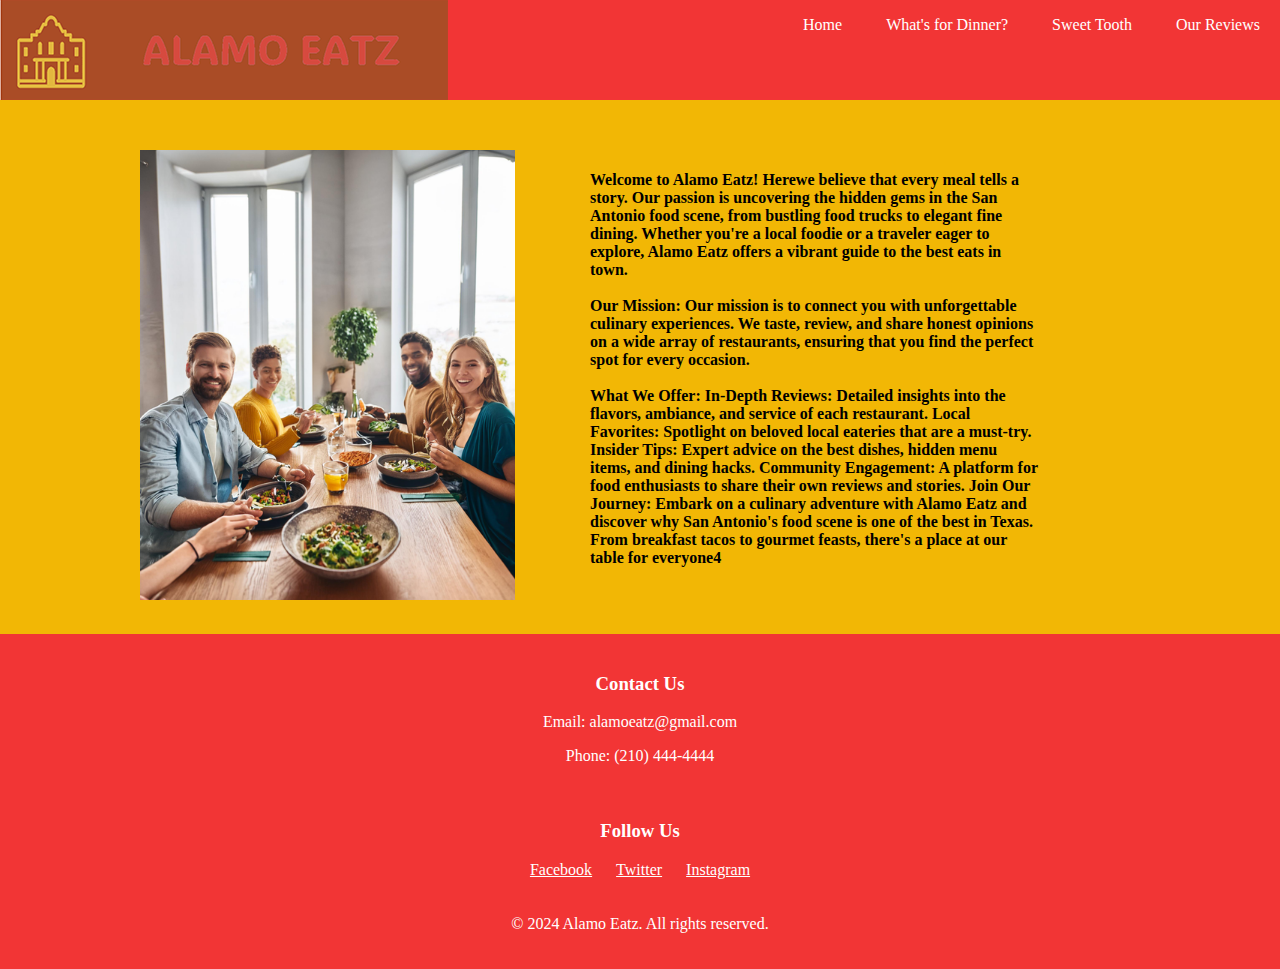
<file: aboutus.html>
<!doctype html>
<html>
<head>
<meta charset="utf-8" name="viewport" content="width=device-width, initial-scale=1.0">
<title>About Us</title>
	<link rel="stylesheet" href="aboutusstyle.css">
</head>

<body>
	<div class="flexcontainerus">
		<div class="flexcontainerhead">
		<div class="logopic">
		<a href="index.html"> <img src="images/newlogoalamo.png" alt="logo"></a> 
		</div>
	<div class="header1">
      <p> <a href="index.html">Home</a> 
		  <a href="whatsfordinner1.html">What's for Dinner?</a>
		  <a href="sweettooth.html">Sweet Tooth</a> 
		  <a href="Ourreviews.html">Our Reviews</a>
		</p>
        
    </div>
	</div>
	<div class="flexus">
	<section class="aboutus">
		<img src="images/group_of_peopleeating.png" class="grouppic" alt="friendsattable">
		
		</section>
		<div class="usdescription">
			<p>
			<h4>
Welcome to Alamo Eatz! Herewe believe that every meal tells a story. Our passion is uncovering the hidden gems in the San Antonio food scene, from bustling food trucks to elegant fine dining. Whether you're a local foodie or a traveler eager to explore, Alamo Eatz offers a vibrant guide to the best eats in town.<br><br>

Our Mission: Our mission is to connect you with unforgettable culinary experiences. We taste, review, and share honest opinions on a wide array of restaurants, ensuring that you find the perfect spot for every occasion.<br><br>

What We Offer:

In-Depth Reviews: Detailed insights into the flavors, ambiance, and service of each restaurant.

Local Favorites: Spotlight on beloved local eateries that are a must-try.

Insider Tips: Expert advice on the best dishes, hidden menu items, and dining hacks.

Community Engagement: A platform for food enthusiasts to share their own reviews and stories.

Join Our Journey: Embark on a culinary adventure with Alamo Eatz and discover why San Antonio's food scene is one of the best in Texas. From breakfast tacos to gourmet feasts, there's a place at our table for everyone4</h4>
			
			</p>
		
		
		</div>
	</div>
	  <footer class="footer2"> 
    <div class="footercont"> 
        <h3>Contact Us</h3>
        <p>Email: alamoeatz@gmail.com</p>
        <p>Phone: (210) 444-4444</p>
    </div>
    <div class="social">
        <h3>Follow Us</h3>
        <a class="follow" href="https://www.facebook.com" >Facebook</a>
        <a class="follow" href="https://www.twitter.com" >Twitter</a>
        <a class="follow" href="https://www.instagram.com" >Instagram</a>
    </div>
    <div>
        <p>&copy; 2024 Alamo Eatz. All rights reserved.</p>
    </div>
</footer>
	</div>
</body>
</html>
</file>
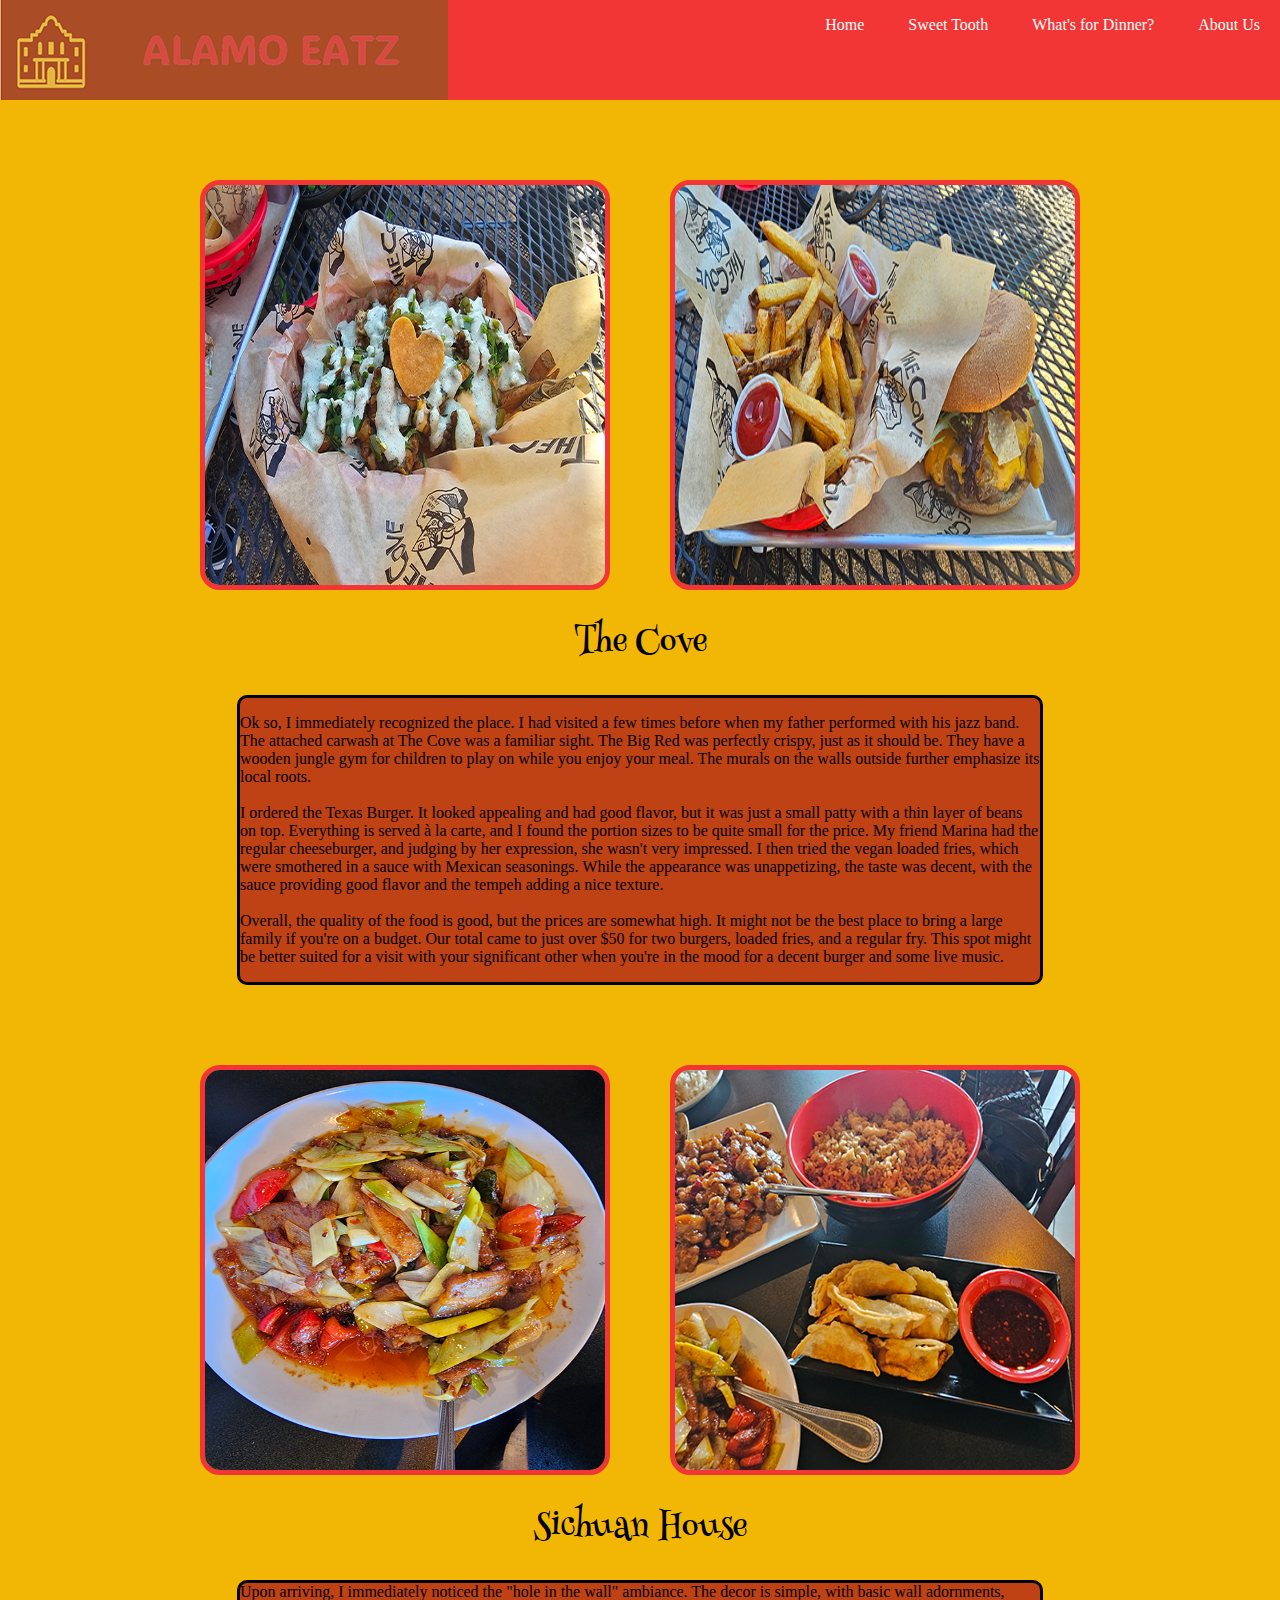
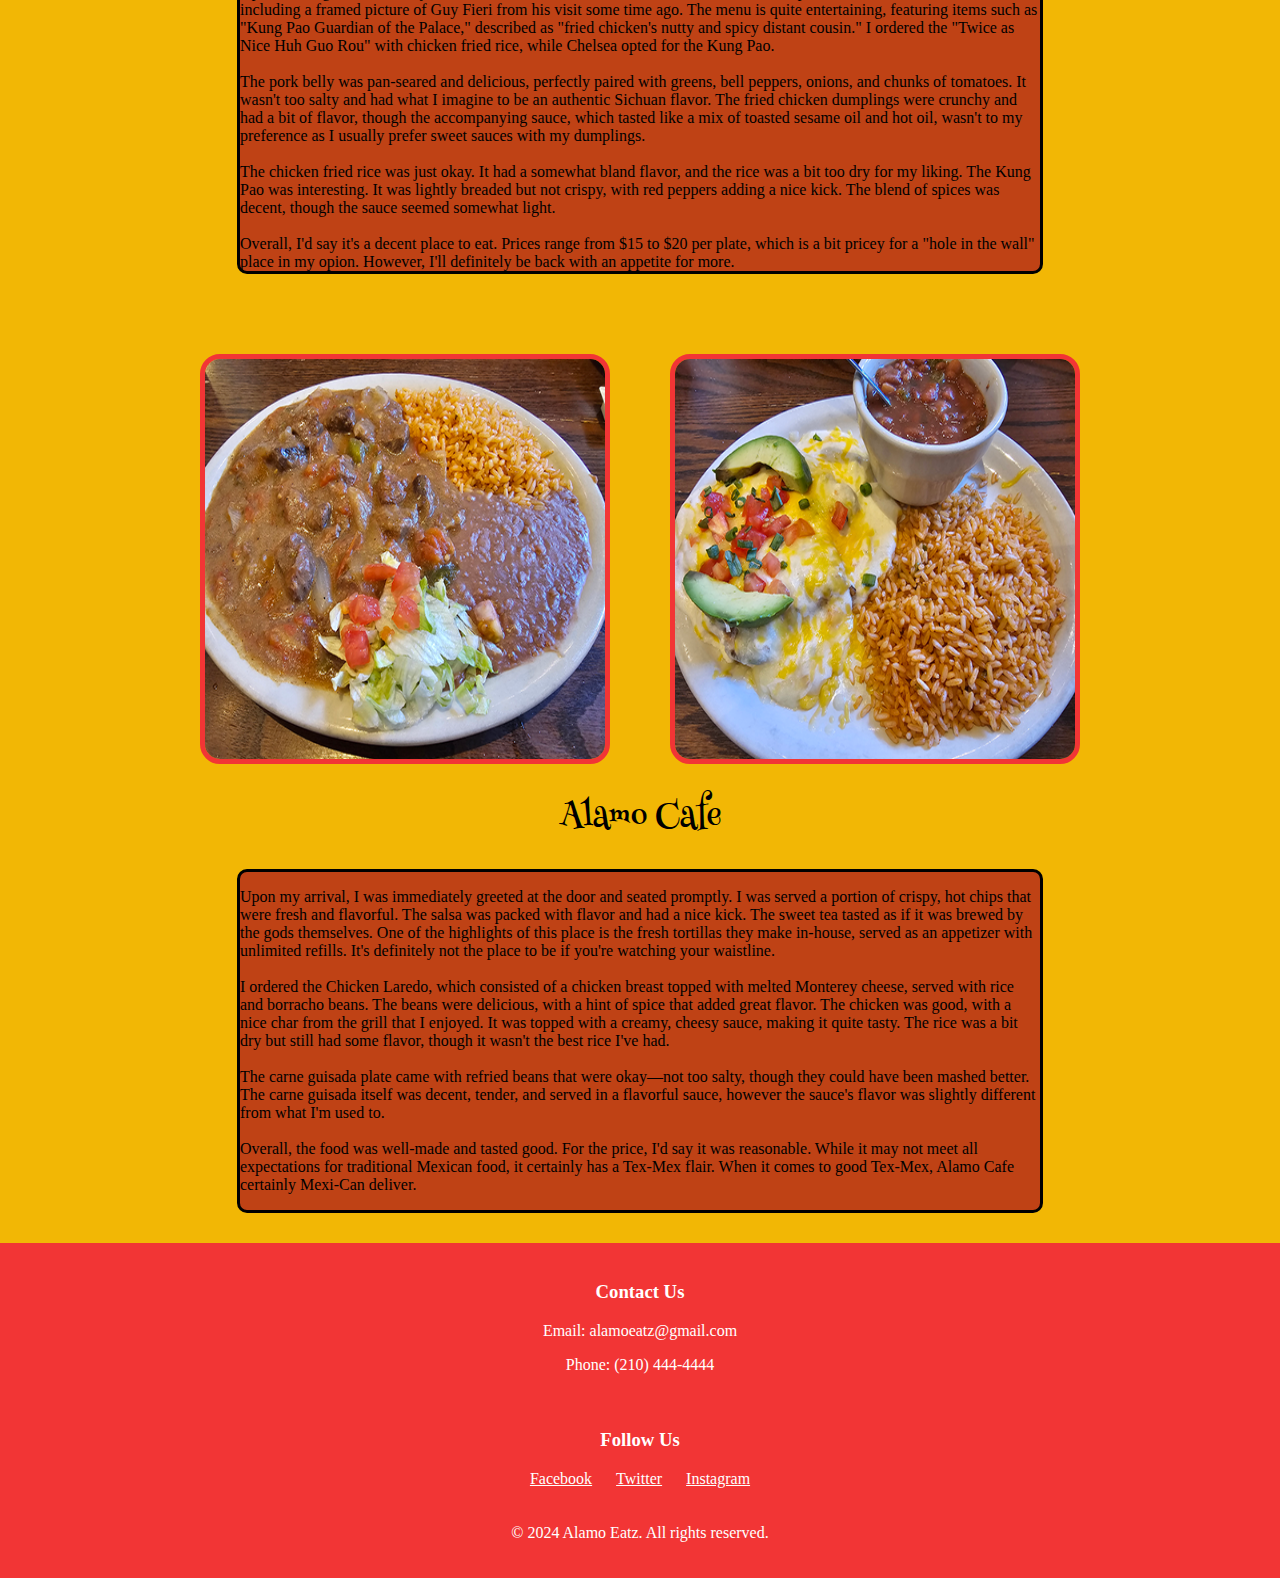
<file: Ourreviews.html>
<!doctype html>
<html>
<head>
<meta charset="utf-8" name="viewport" content="width=device-width, initial-scale=1.0">
<title>Our Reviews</title>
	  <link rel="stylesheet" href="reviewstyle.css">
<link rel="preconnect" href="https://fonts.googleapis.com">
<link rel="preconnect" href="https://fonts.gstatic.com" crossorigin>
<link href="https://fonts.googleapis.com/css2?family=Henny+Penny&display=swap" rel="stylesheet">
	
<script> 
$(document).ready(function(){
  $(".sigmar-one-regular").click(function(){
    $(".flexscroll").slideToggle("slow");
  });
});
</script>
</head>

<body>
	<div class="flexboxcontainer">
		<div class="flexcontainerhead">
		<div class="logopic">
		<a href="index.html"> <img src="images/newlogoalamo.png" alt="logo"></a> 
		</div>
	<div class="header1">
      <p> <a href="index.html">Home</a> 
		  <a href="sweettooth.html">Sweet Tooth</a> 
		  <a href="whatsfordinner1.html">What's for Dinner?</a>
		  <a href="aboutus.html">About Us</a>
		</p>
        
    </div>
	</div>
	<div class="reviewcontainer">
	  	<div class="flexreview">
		<div class="reviewphoto">	
		
		<img src="images/thecovefood1review.png" class="reviewpics" alt="food on table">
		</div>
		<div class="reviewphoto">
			<img src="images/thecovefood2review.png" class="reviewpics" alt="burgerandfries">
			</div>
		
		</div>
		<div class="reviewcontainer1">
			<div><p><h1 class="henny-penny-regular">The Cove</h1></p></div>
			<div class="review">
			<p>Ok so, I immediately recognized the place. I had visited a few times before when my father performed with his jazz band. The attached carwash at The Cove was a familiar sight. The Big Red was perfectly crispy, just as it should be. They have a wooden jungle gym for children to play on while you enjoy your meal. The murals on the walls outside further emphasize its local roots.<br><br>

I ordered the Texas Burger. It looked appealing and had good flavor, but it was just a small patty with a thin layer of beans on top. Everything is served à la carte, and I found the portion sizes to be quite small for the price. My friend Marina had the regular cheeseburger, and judging by her expression, she wasn't very impressed. I then tried the vegan loaded fries, which were smothered in a sauce with Mexican seasonings. While the appearance was unappetizing, the taste was decent, with the sauce providing good flavor and the tempeh adding a nice texture.<br><br>

Overall, the quality of the food is good, but the prices are somewhat high. It might not be the best place to bring a large family if you're on a budget. Our total came to just over $50 for two burgers, loaded fries, and a regular fry. This spot might be better suited for a visit with your significant other when you're in the mood for a decent burger and some live music.</p>
			</div>
			
		</div>
		</div>
		<div class="reviewcontainer2">
	  	<div class="flexreview1">
		<div class="reviewphoto">	
		
		<img src="images/sichuanfood1review.png" class="reviewpics" alt="food on table">
		</div>
		<div class="reviewphoto">
			<img src="images/sichuanhousefood3review.png" class="reviewpics" alt="chinese food on table">
			</div>
		
		</div>
		<div class="reviewcontainer1">
			<div><p><h1 class="henny-penny-regular">Sichuan House</h1></p></div>
			<div class="review">
			Upon arriving, I immediately noticed the "hole in the wall" ambiance. The decor is simple, with basic wall adornments, including a framed picture of Guy Fieri from his visit some time ago. The menu is quite entertaining, featuring items such as "Kung Pao Guardian of the Palace," described as "fried chicken's nutty and spicy distant cousin." I ordered the "Twice as Nice Huh Guo Rou" with chicken fried rice, while Chelsea opted for the Kung Pao.<br><br>

The pork belly was pan-seared and delicious, perfectly paired with greens, bell peppers, onions, and chunks of tomatoes. It wasn't too salty and had what I imagine to be an authentic Sichuan flavor.

The fried chicken dumplings were crunchy and had a bit of flavor, though the accompanying sauce, which tasted like a mix of toasted sesame oil and hot oil, wasn't to my preference as I usually prefer sweet sauces with my dumplings.<br><br>

The chicken fried rice was just okay. It had a somewhat bland flavor, and the rice was a bit too dry for my liking.

The Kung Pao was interesting. It was lightly breaded but not crispy, with red peppers adding a nice kick. The blend of spices was decent, though the sauce seemed somewhat light.<br><br>

Overall, I'd say it's a decent place to eat. Prices range from $15 to $20 per plate, which is a bit pricey for a "hole in the wall" place in my opion. However, I'll definitely be back with an appetite for more.
			</div>
			
		</div>
		
		
		
		
	</div>
	<div class="reviewcontainer3">
	  	<div class="flexreview">
		<div class="reviewphoto">	
		
		<img src="images/alamocafefood1review.png" class="reviewpics" alt="food on table">
		</div>
		<div class="reviewphoto">
			<img src="images/alamocafefood2review.png" class="reviewpics" alt="burgerandfries">
			</div>
		
		</div>
		<div class="reviewcontainer1">
			<div><p><h1 class="henny-penny-regular">Alamo Cafe</h1></p></div>
			<div class="review">
			<p>Upon my arrival, I was immediately greeted at the door and seated promptly. I was served a portion of crispy, hot chips that were fresh and flavorful. The salsa was packed with flavor and had a nice kick. The sweet tea tasted as if it was brewed by the gods themselves. One of the highlights of this place is the fresh tortillas they make in-house, served as an appetizer with unlimited refills. It's definitely not the place to be if you're watching your waistline.<br><br>

I ordered the Chicken Laredo, which consisted of a chicken breast topped with melted Monterey cheese, served with rice and borracho beans. The beans were delicious, with a hint of spice that added great flavor. The chicken  was good, with a nice char from the grill that I enjoyed. It was topped with a creamy, cheesy sauce, making it quite tasty. The rice was a bit dry but still had some flavor, though it wasn't the best rice I've had.<br><br>

The carne guisada plate came with refried beans that were okay—not too salty, though they could have been mashed better. The carne guisada itself was decent, tender, and served in a flavorful sauce, however the sauce's flavor was slightly different from what I'm used to.<br><br>

Overall, the food was well-made and tasted good. For the price, I'd say it was reasonable. While it may not meet all expectations for traditional Mexican food, it certainly has a Tex-Mex flair. When it comes to good Tex-Mex, Alamo Cafe certainly Mexi-Can deliver.</p>
			</div>
			
		</div>
		
		
		
		
	</div>
</div>
 <footer class="footer2"> 
    <div class="footercont"> 
        <h3>Contact Us</h3>
        <p>Email: alamoeatz@gmail.com</p>
        <p>Phone: (210) 444-4444</p>
    </div>
    <div class="social">
        <h3>Follow Us</h3>
        <a class="follow" href="https://www.facebook.com" >Facebook</a>
        <a class="follow" href="https://www.twitter.com" >Twitter</a>
        <a class="follow" href="https://www.instagram.com" >Instagram</a>
    </div>
    <div>
        <p>&copy; 2024 Alamo Eatz. All rights reserved.</p>
    </div>
</footer>
</body>
</html>
</file>
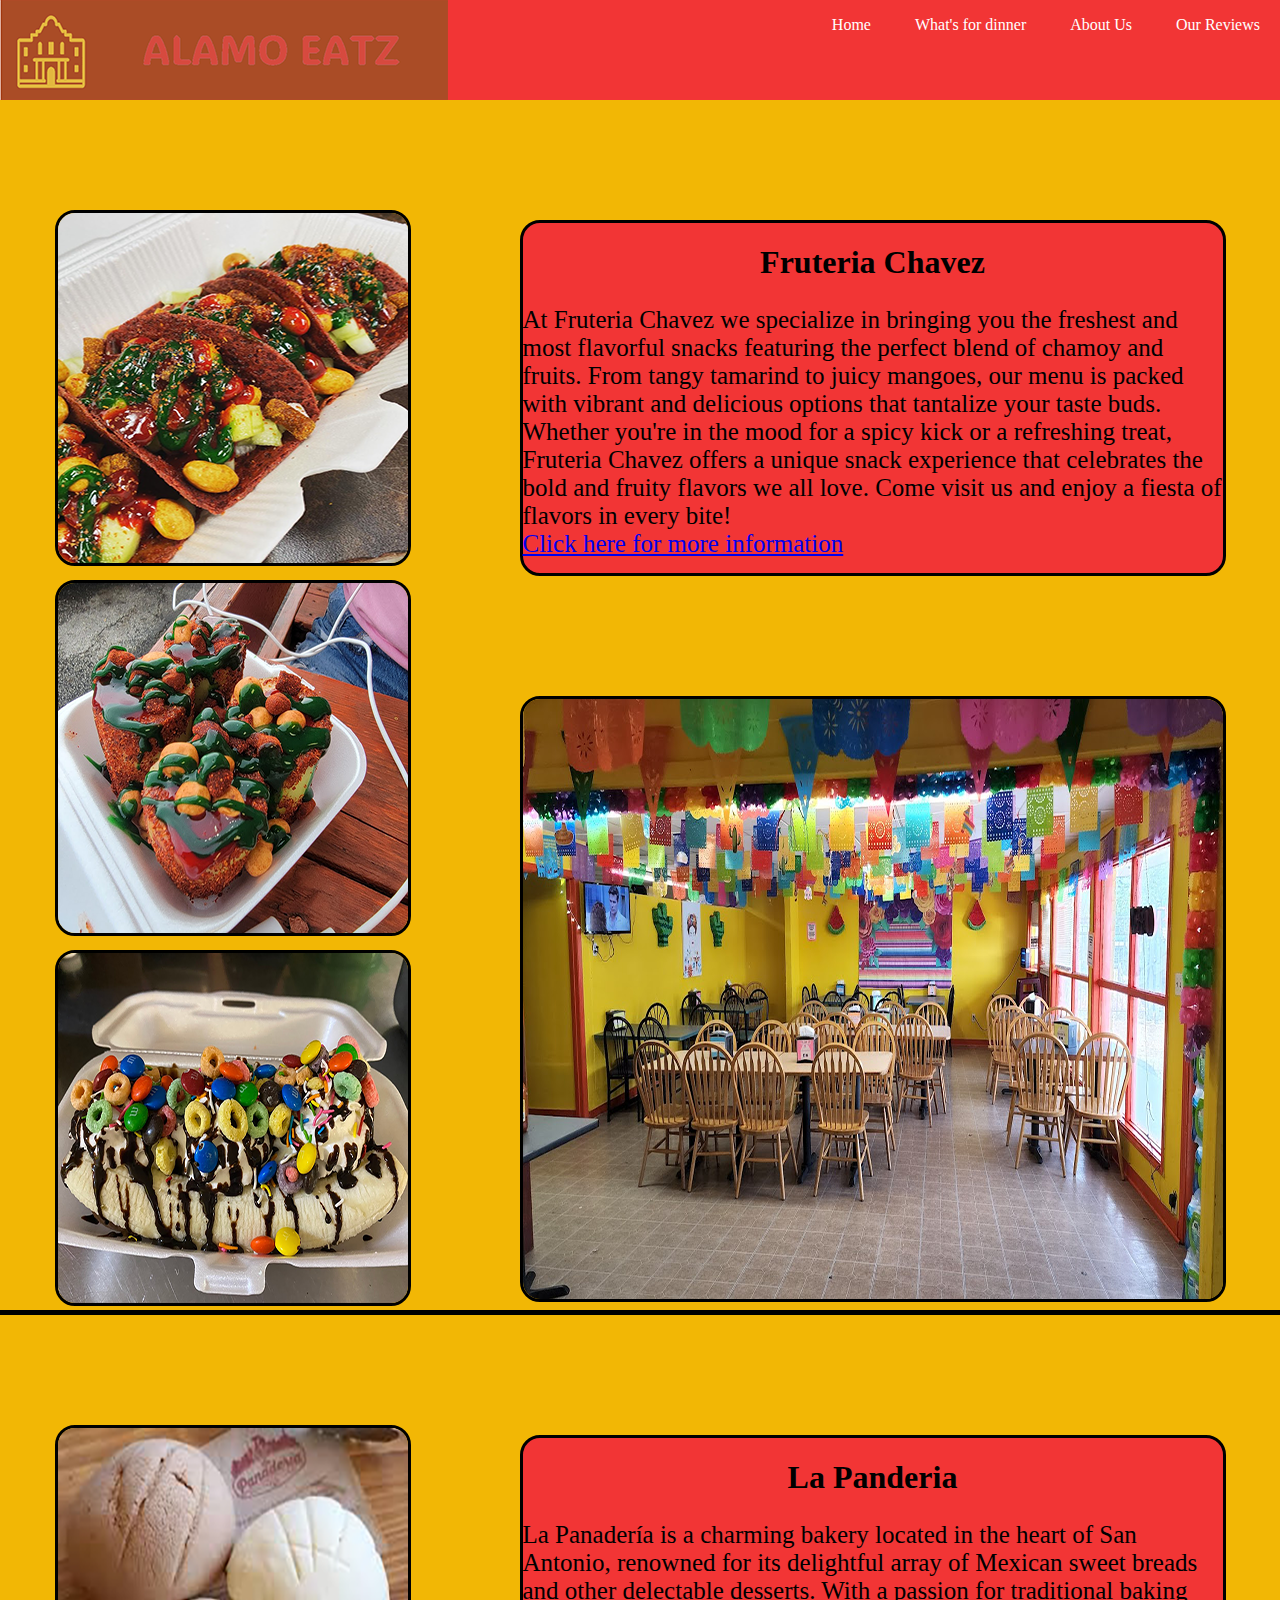
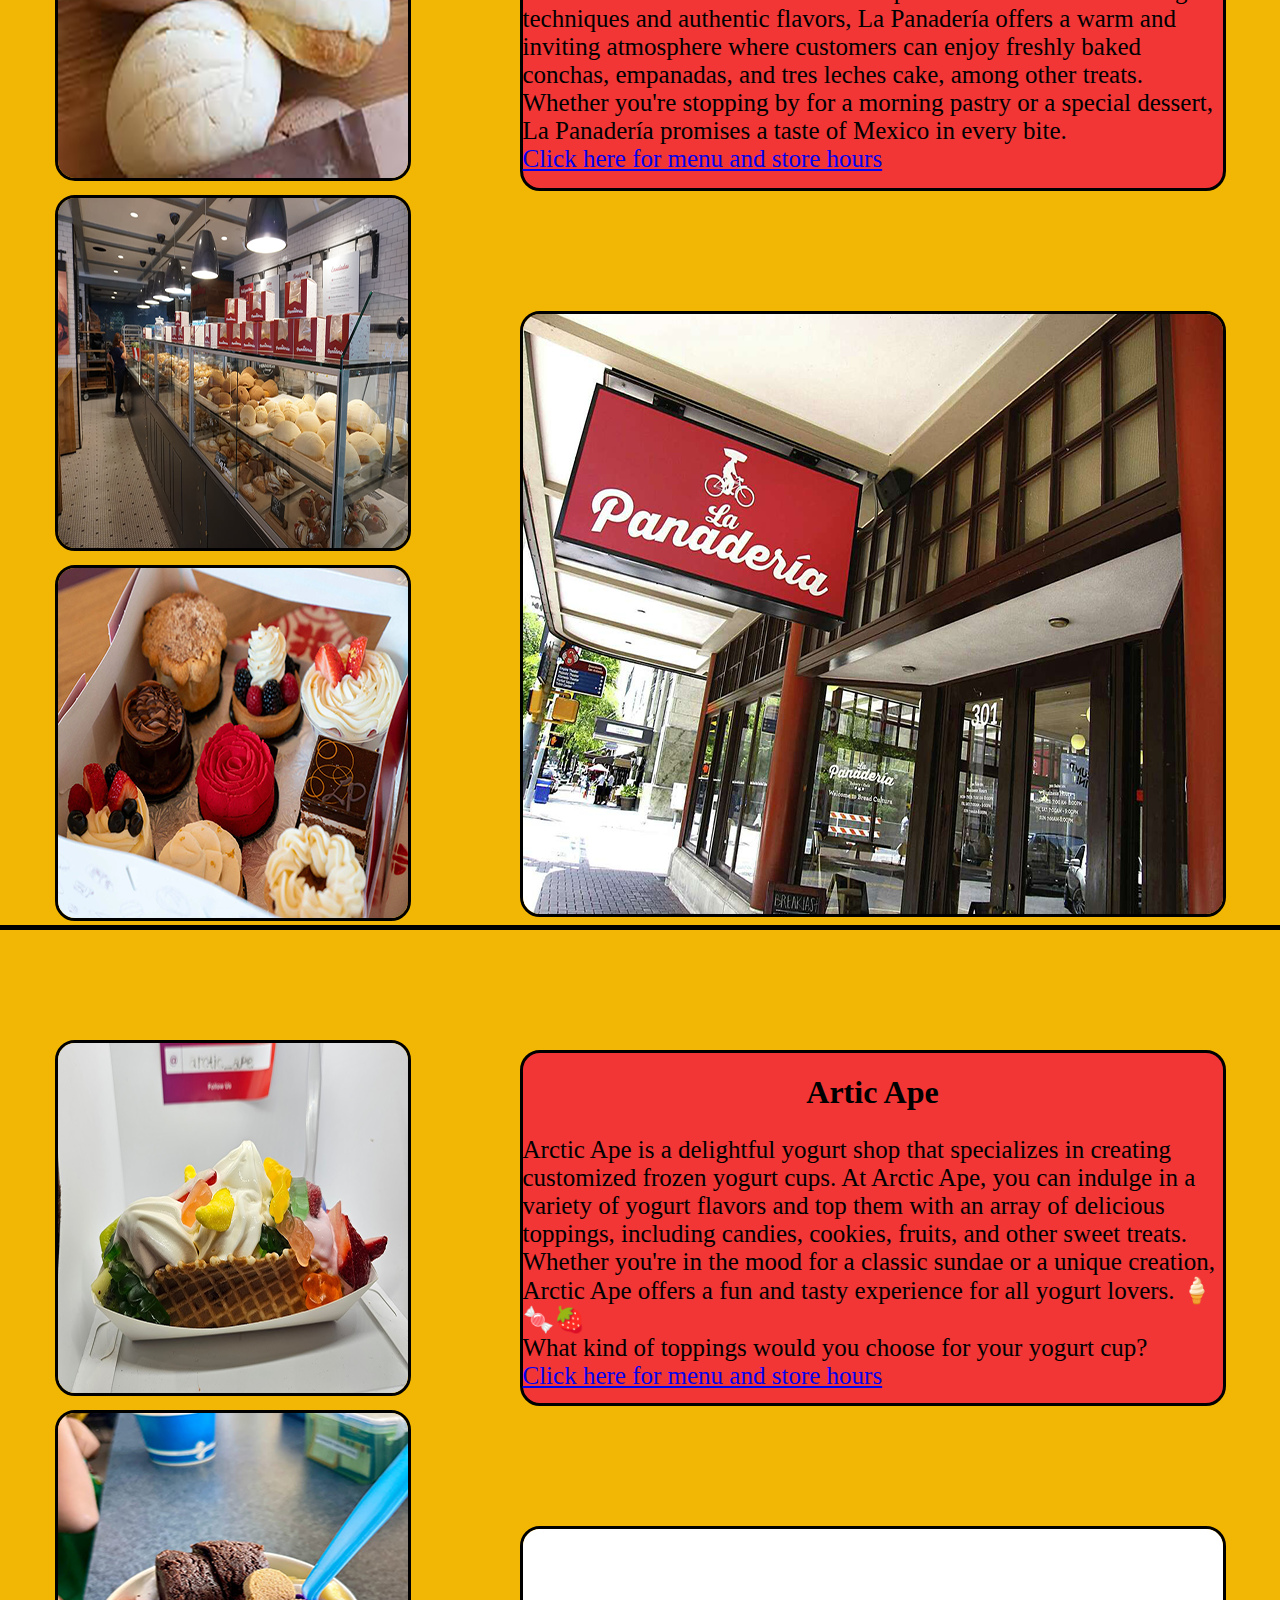
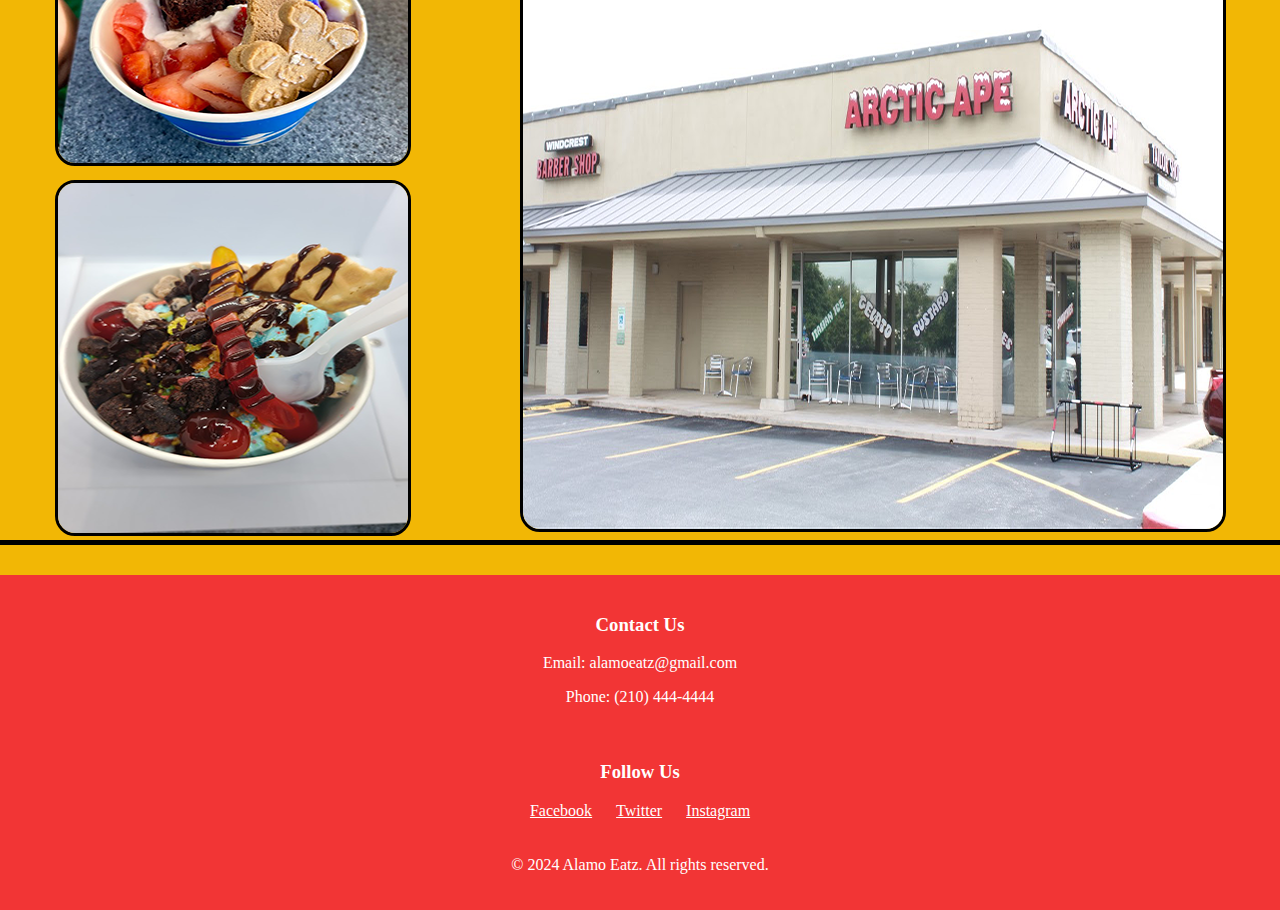
<file: sweettooth.html>
<!doctype html>
<html>
<head>
<meta charset="utf-8" name="viewport" content="width=device-width, initial-scale=1.0">
<title>SweetTooth</title>
	<link rel="stylesheet" href="sweetstyle.css">
</head>

<body>
		<div class="flexcontainerhead">
		<div class="logopic">
		<a href="index.html"> <img src="images/newlogoalamo.png" alt="logo"></a> 
		</div>
	<div class="header1">
      <p> <a href="index.html">Home</a> 
		  <a href="whatsfordinner1.html">What's for dinner</a> 
		  <a href="aboutus.html">About Us</a>
		  <a href="Ourreviews.html">Our Reviews</a>
		</p>
        
    </div>
	</div>
	
<div class="outerflexcontainer"	>
	<div class="sweetpics">
	<section class="sweetshops">
		<img src="images/fruteriachavez_tooth5.png" alt="insideofchavez">
		</section>
		<section class="sweetshops">
		<img src="images/fruteriachavaez_tooth2.png" alt="cucumberwithchamoy">
		</section>
		<section class="sweetshops">
		<img src= "images/fruteriachavaez_tooth3.png" alt="tacoswithfruit">
		</section>
	</div>
	<div class="rightcontainer">
	
	
	
	<section class="sweetdescrip">
	
	<h1>Fruteria Chavez</h1>
		<p> At Fruteria Chavez we specialize in bringing you the freshest and most flavorful snacks featuring the perfect blend of chamoy and fruits. From tangy tamarind to juicy mangoes, our menu is packed with vibrant and delicious options that tantalize your taste buds. Whether you're in the mood for a spicy kick or a refreshing treat, Fruteria Chavez offers a unique snack experience that celebrates the bold and fruity flavors we all love. Come visit us and enjoy a fiesta of flavors in every bite!<br><a href="https://www.fruteriachavez.com/">Click here for more information</a>
	</p>
	</section>
		<section class="frontpic">
		<img src="images/fruteriachavez_tooth1.png" alt="insideofchavez">
		
		</section>
	</div>
	
				
	
	
	
	
	
	
	</div>
	<div class="outerflexcontainer"	>
	<div class="sweetpics">
	<section class="sweetshops">
		<img src="images/lapanderia_sweet1.png" alt="sweetbread">
		</section>
		<section class="sweetshops">
		<img src="images/lapanderia_sweet2.png" alt="insdiepanderia">
		</section>
		<section class="sweetshops">
		<img src= "images/lapanderia_sweet3.png" alt="boxwithdessert">
		</section>
	</div>
	<div class="rightcontainer">
	<section class="sweetdescrip">
	
	<h1>La Panderia</h1>
		<p> La Panadería is a charming bakery located in the heart of San Antonio, renowned for its delightful array of Mexican sweet breads and other delectable desserts. With a passion for traditional baking techniques and authentic flavors, La Panadería offers a warm and inviting atmosphere where customers can enjoy freshly baked conchas, empanadas, and tres leches cake, among other treats. Whether you're stopping by for a morning pastry or a special dessert, La Panadería promises a taste of Mexico in every bite.<br><a href="https://www.lapanaderia.com/">Click here for menu and store hours</a>
	</p>
	</section>
	<section class="frontpic">
		<img src="images/lapanderia_front.png" alt="frontoflapanaderia">
		
		</section>
	
	
	
	</div>
	</div>
			<div class="outerflexcontainer"	>
	<div class="sweetpics">
	<section class="sweetshops">
		<img src="images/articmonkey_sweet1.png" alt="sweetbread">
		</section>
		<section class="sweetshops">
		<img src="images/articmonkey_sweet2.png" alt="insdiepanderia">
		</section>
		<section class="sweetshops">
		<img src= "images/articmonkey_sweet3.png" alt="boxwithdessert">
		</section>
	</div>
	<div class="rightcontainer">
	<section class="sweetdescrip">
	
	<h1>Artic Ape</h1>
		<p>Arctic Ape is a delightful yogurt shop that specializes in creating customized frozen yogurt cups. At Arctic Ape, you can indulge in a variety of yogurt flavors and top them with an array of delicious toppings, including candies, cookies, fruits, and other sweet treats. Whether you're in the mood for a classic sundae or a unique creation, Arctic Ape offers a fun and tasty experience for all yogurt lovers. 🍦🍬🍓<br>

What kind of toppings would you choose for your yogurt cup?<br><a href="https://arcticapeyogurt.com/">Click here for menu and store hours</a>
	</p>
	</section>
	<section class="frontpic">
		<img src="images/articape_front.png" alt="frontoflapanaderia">
		
		</section>
	
	
	</div>
	
				</div> 
	<footer class="footer2"> 
    <div class="footercont"> 
        <h3>Contact Us</h3>
        <p>Email: alamoeatz@gmail.com</p>
        <p>Phone: (210) 444-4444</p>
    </div>
    <div class="social">
        <h3>Follow Us</h3>
        <a class="follow" href="https://www.facebook.com" >Facebook</a>
        <a class="follow" href="https://www.twitter.com" >Twitter</a>
        <a class="follow" href="https://www.instagram.com" >Instagram</a>
    </div>
    <div>
        <p>&copy; 2024 Alamo Eatz. All rights reserved.</p>
    </div>
</footer>
	
		
</body>
</html>
</file>
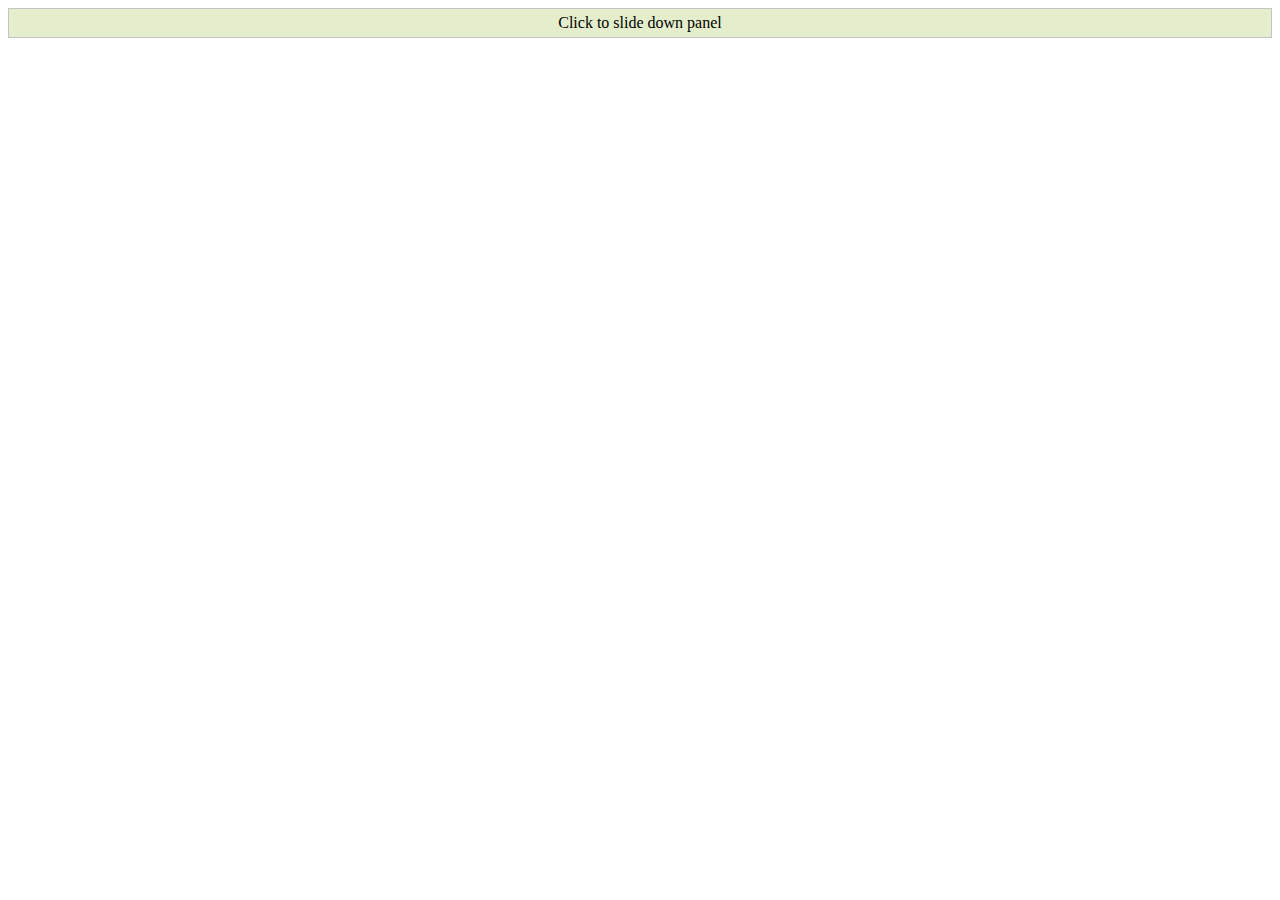
<file: Untitled-2.html>
<!doctype html>
<html>
<head>
<meta charset="utf-8">
<title>Untitled Document</title>
	<script src="https://ajax.googleapis.com/ajax/libs/jquery/3.7.1/jquery.min.js"></script>
<script> 
$(document).ready(function(){
  $("#flip").click(function(){
    $("#panel").slideDown("slow");
  });
});
</script>
<style> 
#panel, #flip {
  padding: 5px;
  text-align: center;
  background-color: #e5eecc;
  border: solid 1px #c3c3c3;
}

#panel {
  padding: 50px;
  display: none;
}
</style>
</head>

<body>
	
 
<div id="flip">Click to slide down panel</div>
<div id="panel">Hello world!</div>
</body>
</html>
</file>
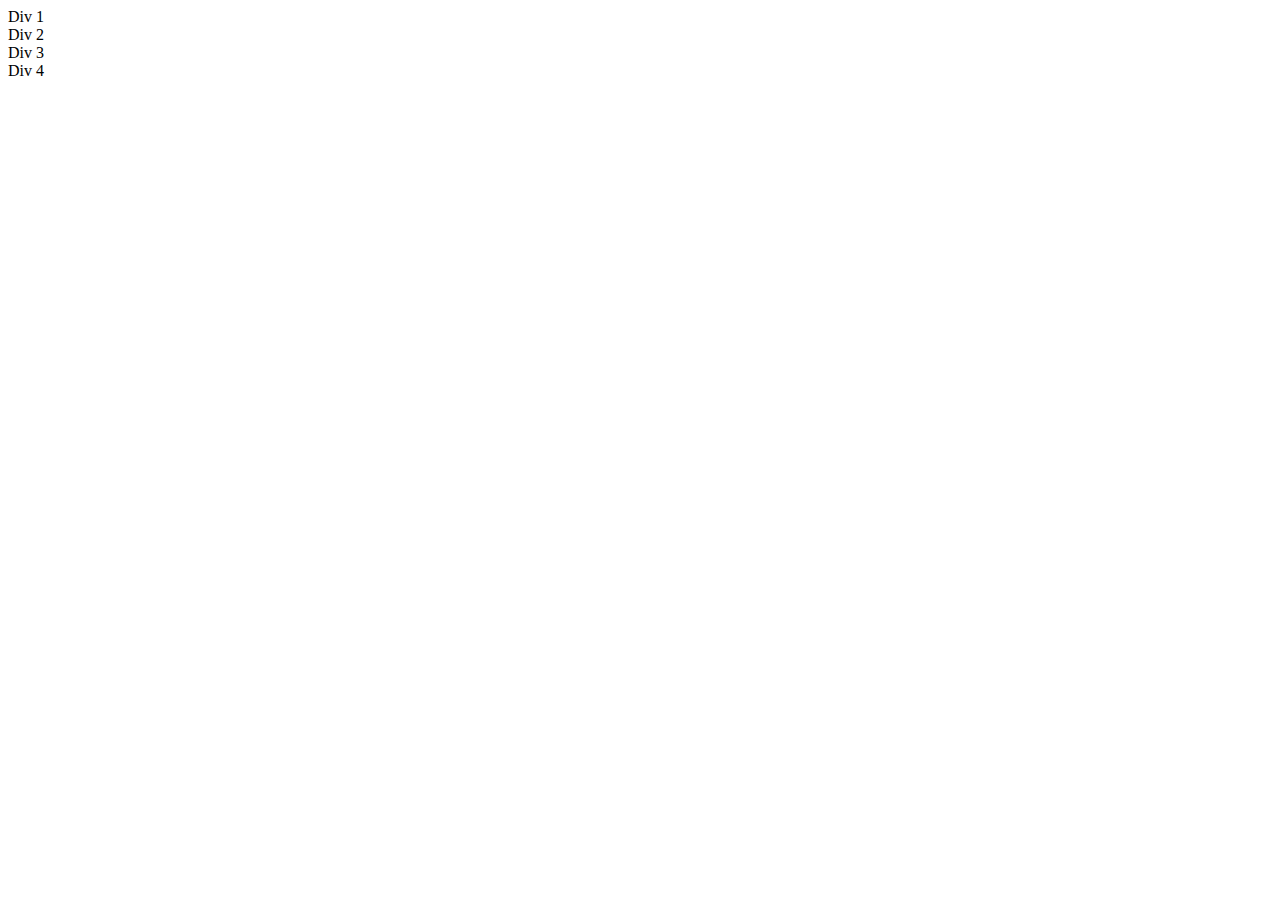
<file: Untitled-3whatsfordinner.html>
<!doctype html>
<html>
<head>
<meta charset="utf-8">
<title>Whatsfordinner</title>
	<link rel="stylesheet" href="">
</head>

<body>
	<div class="container">
        <div>Div 1</div>
        <div>Div 2</div>
        <div>Div 3</div>
        <div>Div 4</div>
    </div>
</body>
</html>
</file>
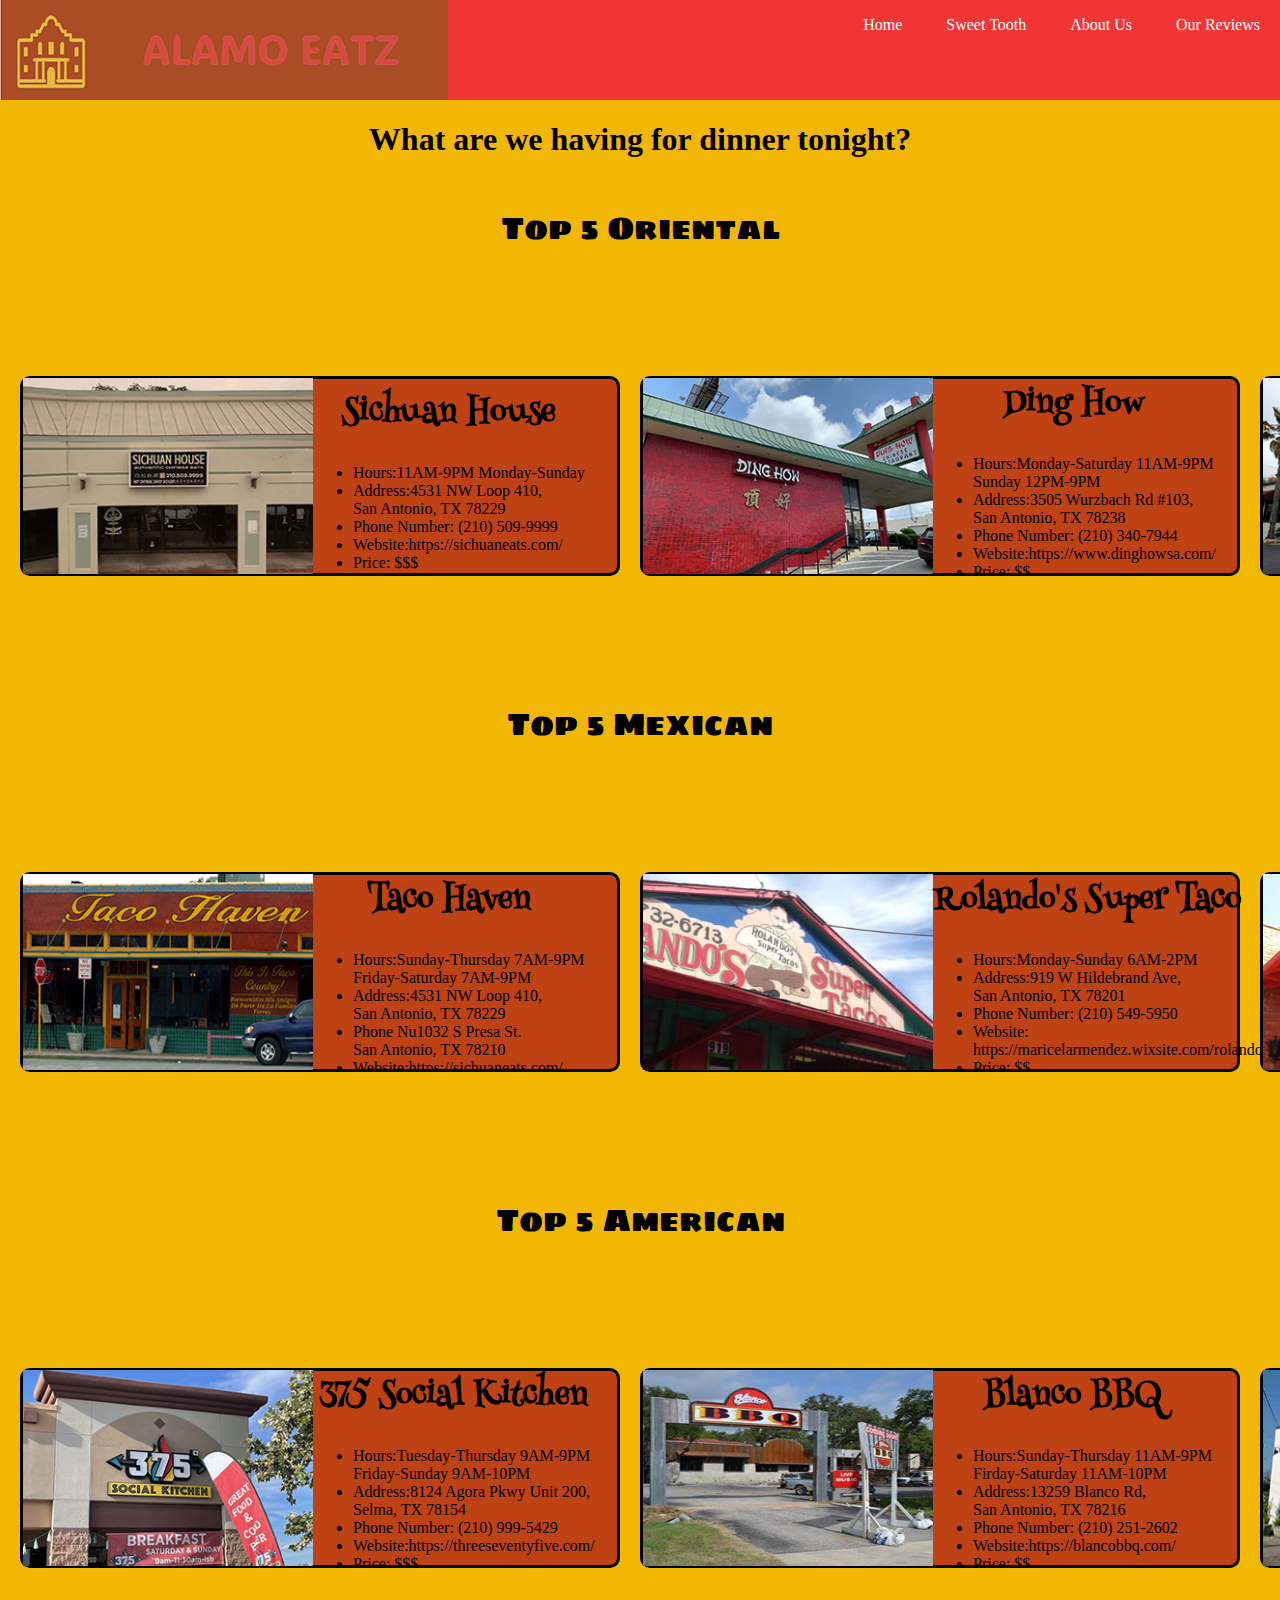
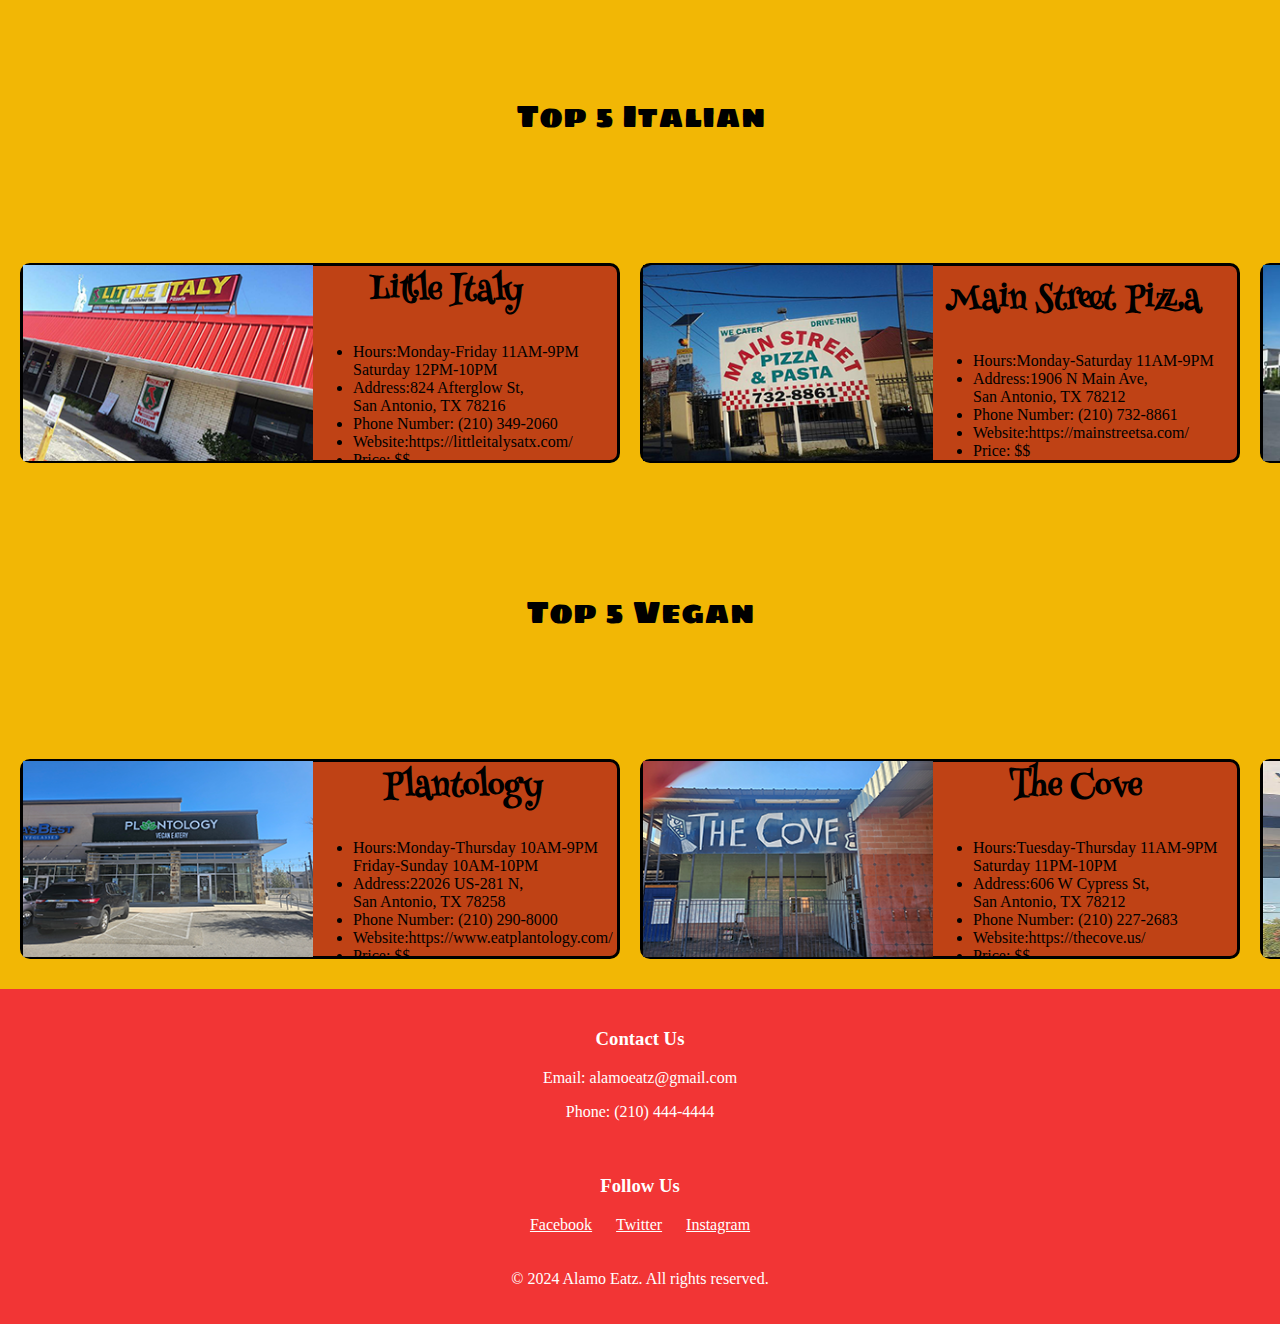
<file: whatsfordinner1.html>
<!doctype html>
<html lang="en">
<head>
<meta charset="utf-8" name="viewport" content="width=device-width, initial-scale=1.0">
<title>Whatsfordinner</title>
	<link rel="stylesheet" href="dinnerstyle.css">
	<link rel="preconnect" href="https://fonts.googleapis.com">
<link rel="preconnect" href="https://fonts.gstatic.com" crossorigin>
<link href="https://fonts.googleapis.com/css2?family=Henny+Penny&display=swap" rel="stylesheet">

	<link rel="preconnect" href="https://fonts.googleapis.com">
<link rel="preconnect" href="https://fonts.gstatic.com" crossorigin>
<link href="https://fonts.googleapis.com/css2?family=Sigmar+One&display=swap" rel="stylesheet">
	<script src="https://ajax.googleapis.com/ajax/libs/jquery/3.7.1/jquery.min.js"></script>
	<script> 
$(document).ready(function(){
  $(".sigmar-one-regular").click(function(){
    $(".topfive").slideToggle("slow");
  });
});
</script>
</head>

<body>
	<div class="maincontainer">
		
		<div class="flexcontainerhead">
		<div class="logopic">
		<a href="index.html"> <img src="images/newlogoalamo.png" alt="logo"></a> 
		</div>
	<div class="header1">
      <p> <a href="index.html">Home</a> 
		  <a href="sweettooth.html">Sweet Tooth</a> 
		  <a href="aboutus.html">About Us</a>
		  <a href="Ourreviews.html">Our Reviews</a>
		</p>
        
    </div>
	</div>
		<h1>What are we having for dinner tonight?</h1>
	<div class="flexboxdinner">
		<div><h1 class="sigmar-one-regular">Top 5 Oriental </h1></div>
	<div class="flexscroll">
        <div class="topfive">
			<section class="scrollpic">
				<img src="images/sichuanfrontscroll.png" class="topimage" alt="sichuanfront">

			</section>
			<section class="info">
			<h1 class="henny-penny-regular">Sichuan House</h1> 
				<ul>
					<li>Hours:11AM-9PM Monday-Sunday</li> 
					<li>Address:4531 NW Loop 410,<br> San Antonio, TX 78229</li> 
					<li>Phone Number: (210) 509-9999</li> 
					<li>Website:https://sichuaneats.com/</li> 
					<li>Price: $$$</li>
				</ul>
			</section>
		
		</div>
		 <div class="topfive">
			<section class="scrollpic">
				<img src="images/dinghowfrontscroll.png" class="topimage" alt="dinghow">
			</section>
			<section class="info">
			<h1 class="henny-penny-regular">Ding How</h1> 
				<ul>
					<li>Hours:Monday-Saturday 11AM-9PM<br>Sunday 12PM-9PM</li> 
					<li>Address:3505 Wurzbach Rd #103,<br>San Antonio, TX 78238</li> 
					<li>Phone Number: (210) 340-7944</li> 
					<li>Website:https://www.dinghowsa.com/</li> 
					<li>Price: $$</li>
				</ul>
			</section>
		
		</div>
         <div class="topfive">
			<section class="scrollpic">
				<img src="images/asiastarfrontscroll.png" class="topimage" alt="asiastar">
			</section>
			<section class="info">
			<h1 class="henny-penny-regular">Asian Star</h1> 
				<ul>
					<li>Hours: Sunday-Thursday 11AM-9:30PM<br>Friday-Saturday 11AM-10PM </li> 
					<li>Address:9919 Colonial Sq,<br> San Antonio, TX 78240</li> 
					<li>Phone Number: (210) 561-7688</li> 
					<li>Website:https://asianstarssuperbuffet.com/</li> 
					<li>Price: $$$</li>
				</ul>
			</section>
		
		</div>
        <div class="topfive">
			<section class="scrollpic">
				<img src="images/royalinnfrontscroll.png" class="topimage" alt="royalinnrestaurant">;
			</section>
			<section class="info">
			<h1 class="henny-penny-regular">Royal Inn</h1> 
				<ul>
					<li>Hours: Tuesday-Saturday 11AM-9:30PM<br>Sunday-Monday 11AM-8:30PM</li> 
					<li>Address:5440 Babcock Rd. Ste 150,<br> San Antonio,Tx 78240</li> 
					<li>Phone Number: (210) 691-0602</li> 
					<li>Website:https://royalinnoriental.com/</li> 
					<li>Price: $$</li>
				</ul>
			</section>
		
		</div>
		 <div class="topfive">
			<section class="scrollpic">
				<img src="images/goldenwokfrontscroll.png" class="topimage" alt="goldenwokfront">;
			</section>
			<section class="info">
			<h1 class="henny-penny-regular">Golden Wok</h1> 
				<ul>
					<li>Hours:11AM-9PM Monday-Sunday</li> 
					<li>Address:1410 Loop 410 W.<br> San Antonio, TX 78238</li> 
					<li>Phone Number: (210) 674-2577</li> 
					<li>Website:</li> 
					<li>Price: $$</li>
				</ul>
			</section>
		
		</div>
		
    </div>
		<h1 class="sigmar-one-regular">Top 5 Mexican </h1>
		<div class="flexscroll">
        <div class="topfive">
			<section class="scrollpic">
				<img src="images/tacohavenfrontscroll.png" class="topimage" alt="sichuanfront">

			</section>
			<section class="info">
			<h1 class="henny-penny-regular">Taco Haven</h1> 
				<ul>
					<li>Hours:Sunday-Thursday  7AM-9PM<br>Friday-Saturday 7AM-9PM</li> 				<li>Address:4531 NW Loop 410,<br> San Antonio, TX 78229</li> 
					<li>Phone Nu1032 S Presa St.<br> San Antonio, TX 78210 </li>
						<li>Website:https://sichuaneats.com/</li> 
				</ul>
			</section>
					</div>
		 <div class="topfive">
			<section class="scrollpic">
				<img src="images/rolandosfront.jpg" class="topimage" alt="rolandos">
			</section>
			<section class="info">
			<h1 class="henny-penny-regular">Rolando's Super Taco</h1>
				<ul>
					<li>Hours:Monday-Sunday 6AM-2PM</li> 
					<li>Address:919 W Hildebrand Ave,<br> San Antonio, TX 78201</li> 
					<li>Phone Number: (210) 549-5950</li> 
					<li>Website:<br>https://maricelarmendez.wixsite.com/rolandos</li> 
					<li>Price: $$</li>
				</ul>
			</section>
		
		</div>
         <div class="topfive">
			<section class="scrollpic">
				<img src="images/mitiuerrafront.jpg" class="topimage" alt="asiastar">
			</section>
			<section class="info">
			<h1 class="henny-penny-regular">Mi Tierra</h1> 
				<ul>
					<li>Hours: Sunday-Thursday 8AM-10PM<br>Friday-Saturday 8AM-11PM </li> 
					<li>Address:218 Produce Row,<br> San Antonio, TX 78207</li> 
					<li>Phone Number: (210) 225-1262</li> 
					<li>Website:https://lafamiliacortez.com/restaurants/mi-tierra/</li> 
					<li>Price: $$$</li>
				</ul>
			</section>
		
		</div>
        <div class="topfive">
			<section class="scrollpic">
				<img src="images/lamargaritafrontscroll.png" class="topimage" alt="Lamargarita">;
			</section>
			<section class="info">
			<h1 class="henny-penny-regular">La Margarita</h1> 
				<ul>
					<li>Hours: Sunday-Thursday 11AM-9PM<br>Friday-Saturday 11AM-11PM</li> 
					<li>Address:120 Produce Row,<br> San Antonio, TX 78207 </li> 
					<li>Phone Number: (210) 227-7140</li> 
					<li>Website:https://lafamiliacortez.com/la-margarita/</li> 
					<li>Price: $$$</li>
				</ul>
			</section>
		
		</div>
		 <div class="topfive">
			<section class="scrollpic">
				<img src="images/mamacitas.jpg" class="topimage" alt="mamacitas">;
			</section>
			<section class="info">
			<h1 class="henny-penny-regular">Mamacita's</h1> 
				<ul>
					<li>Hours:Sunday-Thursday 11AM-9:30PM<br> Friday-Saturday 11AM-10PM</li> 
					<li>Address:8030 Interstate 10 West,<br> San Antonio, TX 78230</li> 
					<li>Phone Number: (210) 341-5424</li> 
					<li>Website:https://www.mamacitas.com/location/san-antonio/</li> 
					<li>Price: $$$</li>
				</ul>
			</section>
		
		</div>
		
    </div>
		<h1 class="sigmar-one-regular">Top 5 American </h1>
		<div class="flexscroll">
        <div class="topfive">
			<section class="scrollpic">
				<img src="images/375-social-kitchen-frontscroll.png" class="topimage" alt="375restaurant">

			</section>
			<section class="info">
			<h1 class="henny-penny-regular">375 Social Kitchen</h1> 
				<ul>
					<li>Hours:Tuesday-Thursday 9AM-9PM<br>Friday-Sunday 9AM-10PM</li> 
					<li>Address:8124 Agora Pkwy Unit 200,<br> Selma, TX 78154</li> 
					<li>Phone Number: (210) 999-5429</li> 
					<li>Website:https://threeseventyfive.com/</li> 
					<li>Price: $$$</li>
				</ul>
			</section>
		
		</div>
		 <div class="topfive">
			<section class="scrollpic">
				<img src="images/blancobbqforsrcrollnew.png" class="topimage" alt="blancobbq">
			</section>
			<section class="info">
			<h1 class="henny-penny-regular">Blanco BBQ</h1> 
				<ul>
					<li>Hours:Sunday-Thursday 11AM-9PM<br>Firday-Saturday 11AM-10PM</li> 
					<li>Address:13259 Blanco Rd,<br> San Antonio, TX 78216 </li> 
					<li>Phone Number: (210) 251-2602</li> 
					<li>Website:https://blancobbq.com/</li> 
					<li>Price: $$</li>
				</ul>
			</section>
		
		</div>
         <div class="topfive">
			<section class="scrollpic">
				<img src="images/chrismadridsfrontscroll.png" class="topimage" alt="chrismadrids">
			</section>
			<section class="info">
			<h1 class="henny-penny-regular">Chris Madrids</h1> 
				<ul>
					<li>Hours: Sunday-Closed<br>Friday-Saturday 11AM-9PM </li> 
					<li>Address:1900 Blanco Rd,<br> San Antonio, TX 78212</li> 
					<li>Phone Number: (210) 735-3552</li> 
					<li>Website:https://www.chrismadrids.com/main-menu-2/</li> 
					<li>Price: $$$</li>
				</ul>
			</section>
		
		</div>
        <div class="topfive">
			<section class="scrollpic">
				<img src="images/goodtimecharliefrontscroll.png" class="topimage" alt="goodtimecharlie">
			</section>
			<section class="info">
			<h1 class="henny-penny-regular">Good Time Charlie's</h1> 
				<ul>
					<li>Hours: Sunday-Thursday 11AM-9PM<br>Firday-Saturday 11AM-10PM</li> 
					<li>Address:2922 BROADWAY AT, Mulberry<br> San Antonio, TX 78209</li> 
					<li>Phone Number: (210) 828-5392</li> 
					<li>Website:https://www.gtcsatx.com/</li> 
					<li>Price: $$$</li>
				</ul>
			</section>
		
		</div>
		 <div class="topfive">
			<section class="scrollpic">
				<img src="images/longhorncafefrontscroll.png" class="topimage" alt="longhorncafe">
			</section>
			<section class="info">
			<h1 class="henny-penny-regular">Longhorn Cafe</h1> 
				<ul>
					<li>Hours:Monday-Sunday 11AM-9PM</li> 
					<li>Address:17625 Blanco Rd,<br> San Antonio, TX 78232</li> 
					<li>Phone Number: (210) 492-0301</li> 
					<li>Website:https://www.thelonghorncafe.com/</li> 
					<li>Price: $$</li>
				</ul>
			</section>
		
		</div>
		
    </div>
<h1 class="sigmar-one-regular">Top 5 Italian </h1>
		<div class="flexscroll">
        <div class="topfive">
			<section class="scrollpic">
				<img src="images/littleitalyfrontscroll.png" class="topimage" alt="littleitaly">

			</section>
			<section class="info">
			<h1 class="henny-penny-regular">Little Italy</h1> 
				<ul>
					<li>Hours:Monday-Friday 11AM-9PM <br>Saturday 12PM-10PM</li> 
					<li>Address:824 Afterglow St,<br> San Antonio, TX 78216</li> 
					<li>Phone Number: (210) 349-2060</li> 
					<li>Website:https://littleitalysatx.com/</li> 
					<li>Price: $$</li>
				</ul>
			</section>
		
		</div>
		 <div class="topfive">
			<section class="scrollpic">
				<img src="images/mainstfrontscroll.png" class="topimage" alt="mainstpizza">
			</section>
			<section class="info">
			<h1 class="henny-penny-regular">Main Street Pizza</h1> 
				<ul>
					<li>Hours:Monday-Saturday 11AM-9PM</li> 
					<li>Address:1906 N Main Ave,<br> San Antonio, TX 78212</li> 
					<li>Phone Number: (210) 732-8861</li> 
					<li>Website:https://mainstreetsa.com/</li> 
					<li>Price: $$</li>
				</ul>
			</section>
		
		</div>
         <div class="topfive">
			<section class="scrollpic">
				<img src="images/pompeii-italian-grillfrontscroll.png" class="topimage" alt="pompeii">
			</section>
			<section class="info">
			<h1 class="henny-penny-regular">Pompeii Italian Grill</h1> 
				<ul>
					<li>Hours: Sunday-Thursday 11AM-9:30PM<br>Friday-Saturday 11AM-10:30PM </li> 
					<li>Address:16109 Nacogdoches Rd,<br> San Antonio, TX 78247</li> 
					<li>Phone Number: (210) 946-5518</li> 
					<li>Website:https://www.pompeiigrill.com/</li> 
					<li>Price: $$$</li>
				</ul>
			</section>
		
		</div>
        <div class="topfive">
			<section class="scrollpic">
				<img src="images/purplegarlicfrontscroll.png" class="topimage" alt="purplegarlic">
			</section>
			<section class="info">
			<h1 class="henny-penny-regular">Puple Garlic</h1> 
				<ul>
					<li>Hours: Tuesday-Saturday 11AM-9PM</li> 
					<li>Address:15909 San Pedro Ave,<br> San Antonio, TX 78232</li> 
					<li>Phone Number: (210) 467-5170</li> 
					<li>Website:https://purplegarliccafe.com/</li> 
					<li>Price: $$$</li>
				</ul>
			</section>
		
		</div>
		 <div class="topfive">
			<section class="scrollpic">
				<img src="images/umbertosgrillfrontscroll.png" class="topimage" alt="umbertos">;
			</section>
			<section class="info">
			<h1 class="henny-penny-regular">Umbertos</h1> 
				<ul>
					<li>Hours:11AM-9PM Monday-Sunday</li> 
					<li>Address:7616 Culebra Rd,<br> San Antonio, TX 78251 </li> 
					<li>Phone Number: (210) 684-4747</li> 
					<li>Website:https://umbertositaliangrill.net/</li> 
					<li>Price: $$$</li>
				</ul>
			</section>
		
		</div>
		
    </div>
		<h1 class="sigmar-one-regular">Top 5 Vegan </h1>
		<div class="flexscroll">
			
        <div class="topfive">
			<section class="scrollpic">
				<img src="images/plantologyscroll.png" class="topimage" alt="plantology">

			</section>
			<section class="info">
			<h1 class="henny-penny-regular">Plantology</h1> 
				<ul>
					<li>Hours:Monday-Thursday 10AM-9PM<br>Friday-Sunday 10AM-10PM</li> 
					<li>Address:22026 US-281 N,<br> San Antonio, TX 78258</li> 
					<li>Phone Number: (210) 290-8000</li> 
					<li>Website:https://www.eatplantology.com/</li> 
					<li>Price: $$</li>
				</ul>
			</section>
		
		</div>
		 <div class="topfive">
			<section class="scrollpic">
				<img src="images/thecovefrontscroll.png" class="topimage" alt="thecove">
			</section>
			<section class="info">
			<h1 class="henny-penny-regular">The Cove</h1> 
				<ul>
					<li>Hours:Tuesday-Thursday 11AM-9PM<br>Saturday 11PM-10PM</li> 
					<li>Address:606 W Cypress St,<br> San Antonio, TX 78212 </li> 
					<li>Phone Number: (210) 227-2683</li> 
					<li>Website:https://thecove.us/</li> 
					<li>Price: $$</li>
				</ul>
			</section>
		
		</div>
         <div class="topfive">
			<section class="scrollpic">
				<img src="images/veganavenuefrontscroll.png" class="topimage" alt="veganavenue">
			</section>
			<section class="info">
			<h1 class="henny-penny-regular">Vegan Avenue on Main</h1> 
				<ul>
					<li>Hours: Monday-Thursday 11AM-9PM<br>Friday-Sunday 8AM-10PM </li> 
					<li>Address:2512 N Main Ave,<br> San Antonio, TX 78212</li> 
					<li>Phone Number: (210) 850-7348</li> 
					<li>Website:https://eatveganavenue.com/</li> 
					<li>Price: $$</li>
				</ul>
			</section>
		
		</div>
        <div class="topfive">
			<section class="scrollpic">
				<img src="images/VIVAVEGERIAFRONTscroll.png" class="topimage" alt="vivaveg">;
			</section>
			<section class="info">
			<h1 class="henny-penny-regular">Viva Vergeria</h1> 
				<ul>
					<li>Hours: Wednesday-Saturday 11AM-8PM<br>Sunday 11AM-5PM</li> 
					<li>Address:1422 Nogalitos St,<br> San Antonio, TX 78204</li> 
					<li>Phone Number: (210) 465-9233</li> 
					<li>Website:https://myvegeria.com/</li> 
					<li>Price: $$</li>
				</ul>
			</section>
		
		</div>
		 <div class="topfive">
			<section class="scrollpic">
				<img src="images/earthburgerfrontscroll.png" class="topimage" alt="earthburger">;
			</section>
			<section class="info">
			<h1 class="henny-penny-regular">Earth burger</h1> 
				<ul>
					<li>Hours:Monday-Friday 7AM-12AM<br>Sunday 9AM-12AM</li> 
					<li>Address:818 NW Loop 410,<br> San Antonio, TX 78216</li> 
					<li>Phone Number: (210) 524-1086</li> 
					<li>Website:https://www.earthburger.com/</li> 
					<li>Price: $$</li>
				</ul>
			</section>
		
		</div>
		
    </div>
		</div>
	</div>
	 <footer class="footer2"> 
    <div class="footercont"> 
        <h3>Contact Us</h3>
        <p>Email: alamoeatz@gmail.com</p>
        <p>Phone: (210) 444-4444</p>
    </div>
    <div class="social">
        <h3>Follow Us</h3>
        <a class="follow" href="https://www.facebook.com" >Facebook</a>
        <a class="follow" href="https://www.twitter.com" >Twitter</a>
        <a class="follow" href="https://www.instagram.com" >Instagram</a>
    </div>
    <div>
        <p>&copy; 2024 Alamo Eatz. All rights reserved.</p>
    </div>
</footer>
	</body>
</html>
</file>
<file: aboutusstyle.css>
@charset "utf-8";
/* CSS Document */
* {
	box-sizing: border-box;
}

body{
	background-color: #F2B705;
	margin: auto
}
.flexcontainerus{
	
}

.flexcontainerhead{
	display: flex;
	flex-direction: row;
	justify-content: space-between;
	background-color: #F23535;
	max-height: 100px
	
}

.header1{
            display: flex;
            justify-content: flex-end;
          	
        }
        .header1 a {
            color: white;
            text-decoration: none;
            padding: 10px 20px;
            border-radius: 5px;
            transition: background-color 0.3s;
			height: 20px;
        }
        .header1 a:hover {
            background-color: #BF4215;
        }

.flexus{
	display: flex;
	flex-direction: row;
	margin-top: 50px;
	justify-content: center;
	column-gap: 50px;
	
	}

.grouppic{
	height:450px;
}
.aboutus{
	min-width: 400px;
}
.usdescription{
	align-content: center;
	width:450px;
	margin-right: 100px;
	height: 400px;
}
.footer2{
	display: flex;
	flex-direction: column;
	background-color: #F23535; 
	color: white; 
	padding: 20px; 
	text-align: center;
	margin-top: 30px;
}
.footercont{
	margin-bottom: 20px;
	
}
.social{
	margin-bottom: 20px;
}
.follow{
	color: white; 
	margin: 0 10px;
}
@media only screen and (max-width: 768px) {
  	
  [class="flexcontainerus"] {
    width: 100%;
	}}
</file>
<file: reviewstyle.css>
@charset "utf-8";
/* CSS Document */
body{
	background-color: #F2B705;
	box-sizing: border-box;
	margin: auto;
		
}
.flexboxcontainer{
	display: flex;
	flex-direction: column;
	
}
.flexcontainerhead{
	display: flex;
	justify-content: space-between;
	background-color: #F23535;
	max-height: 100px
}
.header1{
            display: flex;
            justify-content: flex-end;
          	
        }
        .header1 a {
            color: white;
            text-decoration: none;
            padding: 10px 20px;
            border-radius: 5px;
            transition: background-color 0.3s;
			height: 20px;
        }
        .header1 a:hover {
            background-color: #BF4215;
        }
.henny-penny-regular {
  font-family: "Henny Penny", serif;
  font-weight: 400;
  font-style: normal;
}
.reviewcontainer
{
	display: flex;
	flex-direction: column;
	margin-top: 80px;
	column-gap: 10px;
	justify-content: space-between;
}
.flexreview{
	display: flex;
	flex-direction:row;
	flex-wrap: wrap;
	column-gap: 60px;
	justify-content: center;
	
	}
.flexreview1{
	display: flex;
	flex-direction: row;
	column-gap: 60px;
	justify-content: center;
	}

.reviewpics{
	height: 400px;
	width: 400px;
}
.review{
	
	background-color: #BF4215;
	max-width: 800px;
	max-height: 350px;
	border: solid;
	border-radius: 10px;
}
.reviewcontainer1{
	margin-top: 0px;
	display: flex;
	
	flex-direction:column;
	align-items: center;
	
}
.reviewpics1{
	height: 400px;
	max-width: 500px;
}
.reviewcontainer3{
	margin-top: 80px;
	display: flex;
	justify-content: space-between;
	flex-direction:column;
	
}
.reviewcontainer2 {
	margin-top: 80px;
	display: flex;
	justify-content: center;
	flex-direction:column;
	
}
.reviewphoto > img{
	border: solid thick;
	border-radius: 20px;
	border-color: #F23535;
}
.footer2{
	display: flex;
	flex-direction: column;
	background-color: #F23535; 
	color: white; 
	padding: 20px; 
	text-align: center;
	margin-top: 30px;
}
.footercont{
	margin-bottom: 20px;
	
}
.social{
	margin-bottom: 20px;
}
.follow{
	color: white; 
	margin: 0 10px;
}
@media only screen and (max-width: 768px) {
  /* For mobile phones: */	
  [class="flexboxcontainer"] {
    width: 100%;
	}}
</file>
<file: sweetstyle.css>
@charset "utf-8";
/* CSS Document */

body{
	min-width: 1200px;
	background-color:#F2B705 ;
	margin: auto;
}

.header1{
            display: flex;
           justify-content: flex-end;
		  
          	
        }
        .header1 a {
            color: white;
            text-decoration: none;
            padding: 10px 20px;
            border-radius: 5px;
            transition: background-color 0.3s;
			height: 20px;
        }
        .header1 a:hover {
            background-color: #BF4215;
        }
       
.flexcontainerhead{
	display: flex;
	flex-direction: row;
	justify-content: space-between;
		background-color: #F23535;
	max-height: 100px
}
.outerflexcontainer{
	display: flex;
	flex-direction: row;
	justify-content:space-around;;
	max-height: 2600px;
	max-width: 1400px;
	border-bottom:solid ;
	border-bottom-width: thick;
	
	
	}
.sweetpics{
	display: flex;
	flex-direction: column;
	margin-top: 100px;
	justify-content: space-between;
	
	
	}
.sweetshops{
	margin-top: 10px;
	max-width: 400px;
	}
.sweetshops > img{
	border:solid;
	border-radius: 20px;
	}
.frontpic{
	display: flex;
	flex-direction: column;
}
.frontpic >img{
		border:solid;
	border-radius: 20px;
	margin-top: 120px
}

.rightcontainer{
	display:flex;
	flex-direction: column;
	margin-top: 120px;
	
	}
.sweetdescrip{
	
	height: 350px;
	max-width: 700px;
	background-color:rgba(242,53,53,1.0);
	border: solid;
	border-radius: 20px;
	
}
h1{
	text-align: center;
}
 .sweetdescrip > p{
	font-size: 25px;
}
.footer2{
	display: flex;
	flex-direction: column;
	background-color: #F23535; 
	color: white; 
	padding: 20px; 
	text-align: center;
	margin-top: 30px;
}
.footercont{
	margin-bottom: 20px;
	
}
.social{
	margin-bottom: 20px;
}
.follow{
	color: white; 
	margin: 0 10px;
}
@media only screen and (max-width: 768px) {
  	
  [class="outerflexcontainer"] {
    width: 100%;
	}}
</file>
<file: dinnerstyle.css>
@charset "utf-8";
/* CSS Document */
*{
	box-sizing: border-box;
	
}
body{
	background-color: #F2B705;
		margin:auto
		}
.henny-penny-regular {
  font-family: "Henny Penny", serif;
  font-weight: 700;
  font-style: normal;
text-align: center;
}

.flexcontainerhead{
	display: flex;
	justify-content: space-between;
		background-color: #F23535;
	max-height: 100px;
}
.sigmar-one-regular {
  font-family: "Sigmar One", sans-serif;
  font-weight: 400;
  font-style: normal;
}



.header1{
            display: flex;
           justify-content: space-between;
		   background-color: #F23535
          	
        }
        .header1 a {
            color: white;
            text-decoration: none;
            padding: 10px 20px;
            border-radius: 5px;
            transition: background-color 0.3s;
			height: 20px;
        }
        .header1 a:hover {
            background-color: #BF4215;
        }

h1{
	text-align: center;
}
.maincontainer > .flexboxdinner{
	display: flex;
	flex-direction: column;
	justify-content:space-between;
   grid-row-gap: 100px;

	
}

.flexscroll {
            
            overflow-x: auto;
            white-space: nowrap;
            width: 100%;
			justify-content:space-between;
			display: flex;
}

        
.topfive{
			display:  flex;
			min-width: 600px;
            height: 200px;
            border: solid;
            align-items: center;
			border-radius: 10px;
 			flex-direction: row;
			 background-color:#BF4215;
			margin-left: 20px;
			
        }
.topimage{
	height:196px;
	width:290px;	
		margin-top: 4px
}
  
  

.info{
	margin-right: 20px;
	align-content: center;
	max-width: 300px
}
.scrolltitle{
	text-align: center;
}
.footer2{
	display: flex;
	flex-direction: column;
	background-color: #F23535; 
	color: white; 
	padding: 20px; 
	text-align: center;
	margin-top: 30px;
}
.footercont{
	margin-bottom: 20px;
	
}
.social{
	margin-bottom: 20px;
}
.follow{
	color: white; 
	margin: 0 10px;
}
@media only screen and (max-width: 768px) {
  	
  [class="maincontainer"] {
    width: 100%;
	}}
</file>
